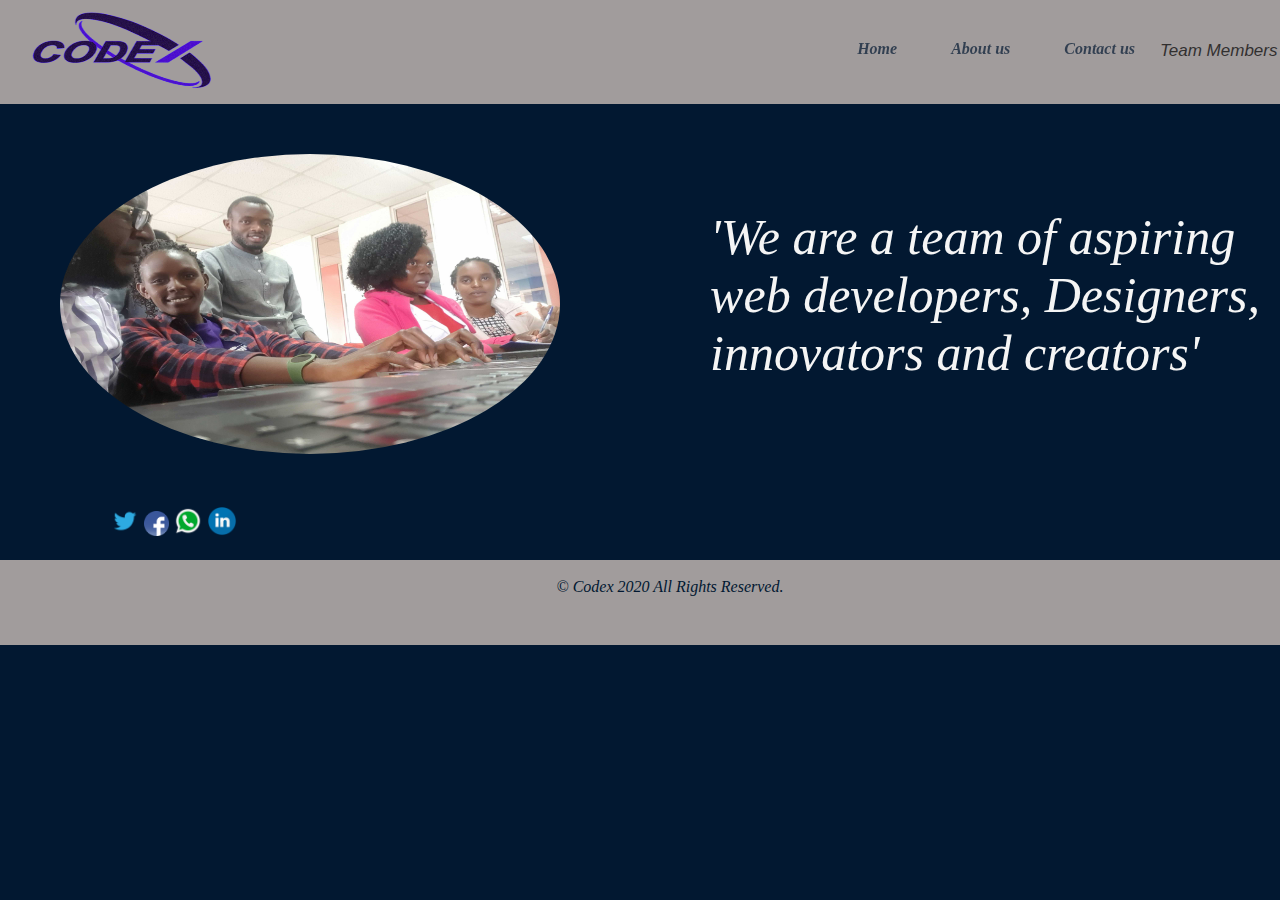
<file: index.html>
<!DOCTYPE html>
<html lang="en">
<head>
    <meta charset="UTF-8">
    <meta name="viewport" content="width=device-width, initial-scale=1.0">
    <link rel="stylesheet" href="index.css" type="text/css">
    <title>codexlandingpage</title>
</head>
<body>
    <header class="navbar">
        <div>
        <img width="200px"height="100px"src="codex.png" style="margin-left: 50px;" alt="codex logo">
        <nav id="nav" style="float:right;">
            <a href="#" style="margin-right: 50px; color: #021831;font-style: italic;"><b>Home</b></a>
            <a href="#" style="margin-right: 50px; color: #021831;font-style: italic;"><b>About us</b></a>
            <a href="#" style="margin-right: 50px; color: #021831;font-style: italic;"><b>Contact us</b></a>
        
            <form action="" class="select">
                
                    <select name="forma" onchange="location = this.options[this.selectedIndex].value;" style="width:200px; 
                    height:40px; margin-left:-40px; background-color:rgb(161,156,156);border-color: rgb(161,156,156);
                    font-size: 17px;font-style:oblique;">
                    <!--style= "width:120px;border-radius:10px;height:35px;">-->
                    <option hidden=""><strong>Team Members</strong></option>
                    <a href="emie.html" target="_blank"><option value="emie.html">Emilly Akankunda</option></a>
                    <a href="bree.html" target="_blank"><option value="bree.html">Brenda Kaganzi</option></a>
                    <a href="solo.html" target="_blank"><option value="solo.html">Solomon Adutia</option></a>
                    <a href="jane.html" target="_blank"><option value="jane.html">Jane Aguti</option></a>
                    <a href="isaiah.html" target="_blank"><option value="isaiah.html">EmmanuelChekwech</option></a>
                    

                </select>
            </form>


        </nav>
</div>

    </header>
    <div class="codex">
        <img width="500px"height="300px" style="border-radius: 100%;" src="cod.jpg" alt="group photo">
    </div>
    <div class="text">
        <p>'We are a team of aspiring<br>web developers, Designers, <br>innovators and creators'</p>
    </div>
    <div id="icons"><br>
        <a href="https://www.twitter.com/chekmasaiah"><img width="30px"height="30px" src="twitter.png" 
            alt="twitter account"></a>
        <a href="http://www.facebook.com/chekwech emma isaiah"><img width="25px"height="25px"src="facebook.png"
             alt="facebook account"></a>
        <a href="http://www.whatsapp.com"><img width="30px"height="30px"src="whatsapp.png" alt="whatsapp number"></a>
        <a href="https://www.linkedin.com/in/chekwech-emmanuel-a7187aab/"><img width="30px"height="30px"src="link.png" 
            alt="linkedin account"></a>
    </div>
    <footer>
    <div class="copy">
        


            <p style="margin-top:80px; color: #021831;font-style: italic;"><br>&copy Codex 2020 All Rights Reserved.</p>

    </div>
</footer>
</body>
</html>
</file>
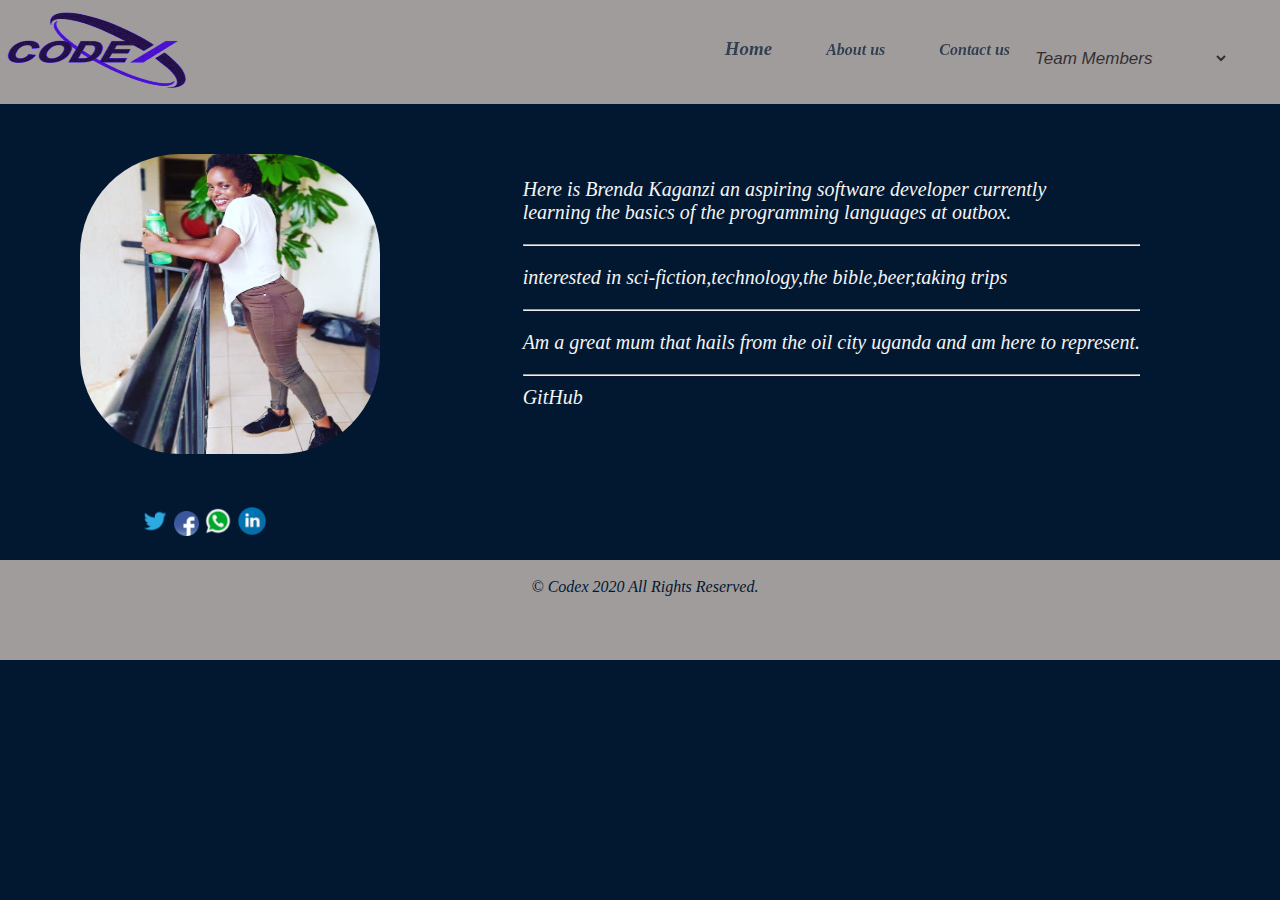
<file: bree.html>
<!DOCTYPE html>
<html lang="en">
<head>
    <meta charset="UTF-8">
    <meta name="viewport" content="width=device-width, initial-scale=1.0">
    <link rel="stylesheet" href="bree.css">
    <title>codexlandingpage</title>
    <style>
        header{
    background-color: rgb(161, 156, 156);

    margin-top: -200px;
    
}
.navbar{
    margin-right: -90px;
    margin-top: 0px;
    margin-left: -90px;
    margin-bottom: 0px;
    /* background-color: whitesmoke; */
}
#nav{
    margin-right: 50px;
    text-decoration: none;
    color: black;
    opacity: 0.7;
    margin-top: 20px;
    
}

.codex{
    margin-top: 50px;
    margin-left: 40px;
    
}
.text{
    float:right;
    margin-top: -300px;
    font-size: 20px;
    color: whitesmoke;
    font-style: italic;
    margin-right: 100px;
    margin-bottom: -100px;
}
#icons{
    margin-bottom: auto;
    margin-top: 30px;
    margin-left: 100px;
}
body{
    background-color: #021831;
    padding-top: 0px;
    width: 1200px;
    margin-left: auto;
    margin-right: auto;
    height: auto;
    margin-top: auto;
    margin-bottom: auto;
    padding-bottom: 0px;
}
#copy{
    clear: both;
    color: whitesmoke;
    float: none !important;
    background-color: rgb(161, 156, 156);
    height: 100px;
    text-align: center;
    padding-bottom: 0px;
    margin-top: -60px;
    margin-left: -80px;
    margin-right: -90px;
}
a{
    text-decoration: none;
}
.select{
    margin-right: 50px;
    float: right;
    width: 100px;
    border-radius: 15px;
    padding: 10px; 
    font-style: italic;
    margin-top: -10px;
}
    </style>
</head>
<body>
    <header class="navbar">
        <div>
        <img width="200px"height="100px"src="codex.png" style="margin-left: 50px;" alt="codex logo">
        <nav id="nav" style="float:right;margin-right: 100px;text-align: center;">
            <br><a href="index.html" style="margin-right: 50px; color: #021831;font-style: italic;
            font-weight: bold;font-size: 19px;"><b>Home</b></a>
            <a href="#" style="margin-right: 50px; color: #021831;font-style: italic;"><b>About us</b></a>
            <a href="#" style="margin-right: 50px; color: #021831;font-style: italic;"><b>Contact us</b></a>
            
            <form action="" class="select">
                <select name="forma" onchange="location = this.options[this.selectedIndex].value;" style="width:200px; 
                height:40px; margin-left:-40px; background-color:rgb(161,156,156);border-color: rgb(161,156,156);
                font-size: 17px;font-style:oblique;">
                <!--<select style="width:150px;background-color:rgb(161, 156, 156);color:#021831;
                font-style:font-family:courier,arial,helvetica;font-weight:bold;font-size: 17px;border-color: rgb(161, 156, 156) ;">-->
                    <option hidden=""><strong>Team Members</strong></option>
                    <a href="bree.html." target="_blank"><option value="bree.html"><strong>Brenda Kaganzi</strong></option></a>
                    <a href="emie.html" target="_blank"><option value="emie.html"><strong>Akankunda Emilly</strong></option></a>
                    <a href="solo.html" target="_blank"><option value="solo.html"><strong>Solomon Adutia</strong></option></a>
                    <a href="jane.html" target="_blank"><option value="jane.html"><strong>Jane Agut</strong>i</option></a>
                    <a href="isaiah.html" target="_blank"><option value="isaiah.html"><strong>Emmanuel Chekwech</strong></option></a>

                </select>
            </form>


        </nav>
</div>

    </header>
    <div class="codex">
        <img style="width:300px;border-radius: 100px;height:300px;" src="bree.jpg" alt="gmail photos">
    </div>
    <div class="text">
        <p>Here is Brenda Kaganzi an aspiring software developer currently<br>learning the basics of the programming languages at outbox.</p><hr>
        <p> interested in sci-fiction,technology,the bible,beer,taking trips</p><hr>
        <p>Am a great mum that hails from the oil city uganda and am here to represent.</p><hr>
        <a href="https://github.com/A-emie" style="color: whitesmoke">GitHub</a>
        

    </div>
    <div id="icons"><br>
        <a href="http://www.twitter.com"><img width="30px"height="30px" src="twitter.png" alt="twitter icon"></a>
        <a href="http://www.facebook.com"><img width="25px"height="25px"src="facebook.png" alt="facebook icon"></a>
        <a href="http://www.whatsapp.com"><img width="30px"height="30px"src="whatsapp.png" alt="whatsapp icon"></a>
        <a href="http://www.linkedin.com"><img width="30px"height="30px"src="link.png" alt="linkedin icon"></a>
        
    </div>
    <div id="copy">
        <footer>


            <p style="margin-top:80px; color: #021831;font-style: italic;"><br>&copy Codex 2020 All Rights Reserved.</p>
        </footer>

    </div>
    
</body>
</html>
</file>
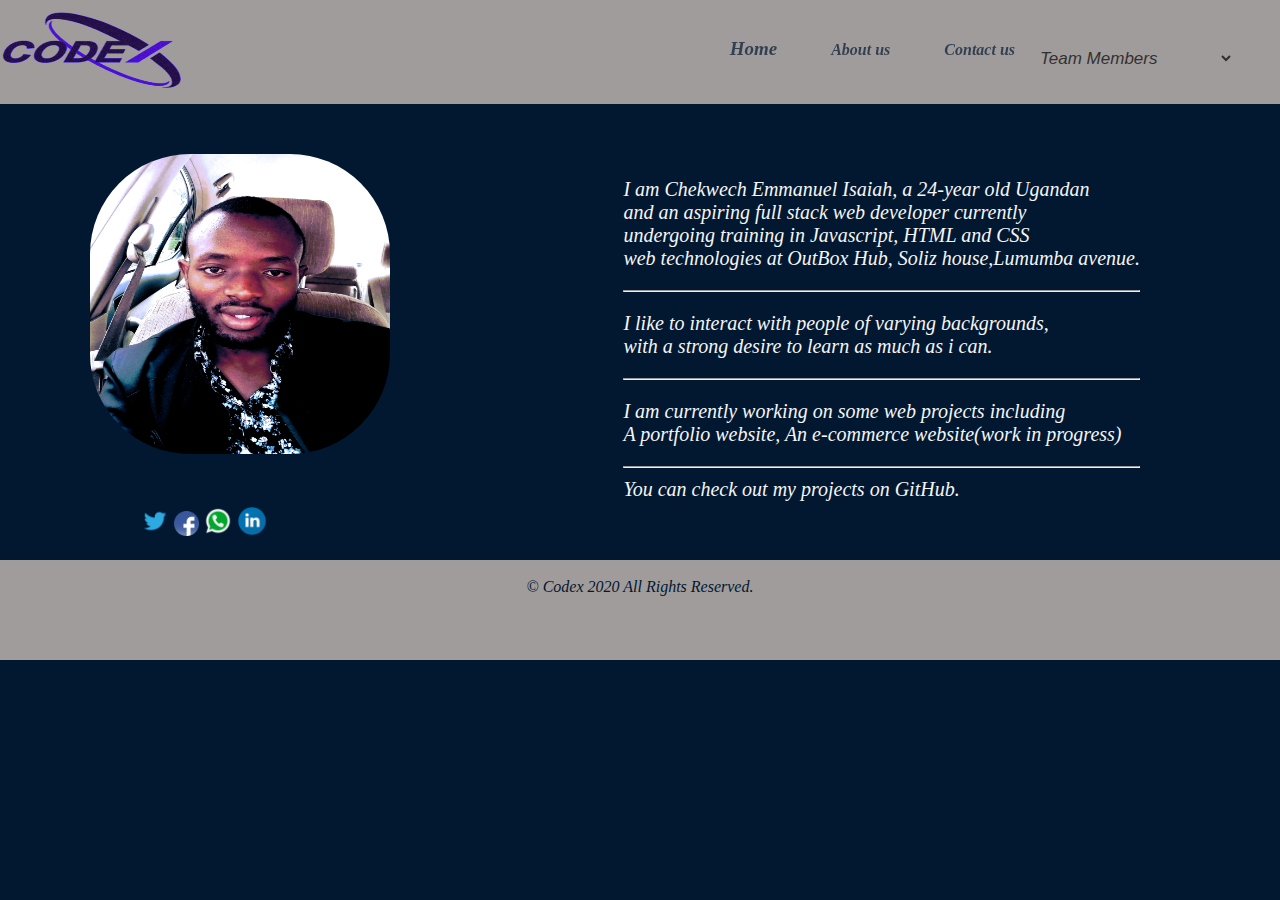
<file: isaiah.html>
<!DOCTYPE html>
<html lang="en">
<head>
    <meta charset="UTF-8">
    <meta name="viewport" content="width=device-width, initial-scale=1.0">
    <link rel="stylesheet" href="index.css">
    <title>codexlandingpage</title>
    <style>
        header{
    background-color: rgb(161, 156, 156);

    margin-top: -200px;
    
}
.navbar{
    margin-right: -95px;
    margin-top: 0px;
    margin-left: -95px;
    margin-bottom: 0px;
    /* background-color: whitesmoke; */
}
#nav{
    margin-right: 50px;
    text-decoration: none;
    color: black;
    opacity: 0.7;
    margin-top: 20px; 
    
}

.codex{
    margin-top: 50px;
    margin-left: 50px;
    
}
.text{
    float:right;
    margin-top: -300px;
    font-size: 20px;
    color: whitesmoke;
    font-style: italic;
    margin-right: 100px;
    margin-bottom: -100px;
}
#icons{
    margin-bottom: auto;
    margin-top: 30px;
    margin-left: 100px;
}
body{
    background-color: #021831;
    padding-top: 0px;
    width: 1200px;
    margin-left: auto;
    margin-right: auto;
    height: auto;
    margin-top: auto;
    margin-bottom: auto;
    padding-bottom: 0px;
}
#copy{
    clear: both;
    color: whitesmoke;
    float: none !important;
    background-color: rgb(161, 156, 156);
    height: 100px;
    text-align: center;
    padding-bottom: 0px;
    margin-top: -60px;
    margin-left: -95px;
    margin-right: -95px;
}
a{
    text-decoration: none;
}
.select{
    margin-right: 50px;
    float: right;
    width: 100px;
    border-radius: 15px;
    padding: 10px; 
    font-style: italic;
    margin-top: -10px;
}
    </style>
</head>
<body>
    <header class="navbar">
        <div>
        <img width="200px"height="100px"src="codex.png" style="margin-left: 50px;" alt="codex logo">
        <nav id="nav" style="float:right;margin-right: 100px;text-align: center;">
            <br><a href="index.html" style="margin-right: 50px; color: #021831;font-style: italic;font-weight: bold;font-size: 19px;"><b>Home</b></a>
            <a href="#" style="margin-right: 50px; color: #021831;font-style: italic;"><b>About us</b></a>
            <a href="#" style="margin-right: 50px; color: #021831;font-style: italic;"><b>Contact us</b></a>
            
            <form action="" class="select">
                <select name="forma" onchange="location = this.options[this.selectedIndex].value;" style="width:200px; 
                height:40px; margin-left:-40px; background-color:rgb(161,156,156);border-color: rgb(161,156,156);
                font-size: 17px;font-style:oblique;">
               
                    <option hidden=""><strong>Team Members</strong></option>
                    <a href="emie.html" target="_blank"><option value="emie.html"><strong>Emilly Akankunda</strong></option></a>
                    <a href="bree.html" target="_blank"><option value="bree.html"><strong>Brenda Kaganzi</strong></option></a>
                    <a href="solo.html" target="_blank"><option value="solo.html"><strong>Solomon Adutia</strong></option></a>
                    <a href="jane.html" target="_blank"><option value="jane.html"><strong>Jane Agut</strong>i</option></a>
                    <a href="isaiah.html" target="_blank"><option value="isaiah.html"><strong>Emmanuel Chekwech</strong></option></a>

                </select>
            </form>


        </nav>
</div>

    </header>
    <div class="codex">
        <img style="width:300px;border-radius: 100px;height:300px;" src="emma.jpg" alt="a photo of emma">
    </div>
    <div class="text">
        <p>I am Chekwech Emmanuel Isaiah, a 24-year old Ugandan <br>and an aspiring full stack web developer 
            currently <br>undergoing training in Javascript, HTML and CSS <br>web technologies at OutBox Hub, 
            Soliz house,Lumumba avenue.</p><hr>
        <p>I like to interact with people of varying backgrounds,<br> with a strong desire to learn as much as
             i can.</p><hr>
        <p>I am currently working on some web projects including <br>A portfolio website, An e-commerce 
            website(work in progress) </p><hr>
        You can check out my projects on 
        <a href="https://github.com/chekwech" style="color: whitesmoke">GitHub.</a>
        

    </div>
    <div id="icons"><br>
        <a href="http://www.twitter.com"><img width="30px"height="30px" src="twitter.png" alt="twitter icon"></a>
        <a href="http://www.facebook.com"><img width="25px"height="25px"src="facebook.png" alt="facebook icon"></a>
        <a href="http://www.whatsapp.com"><img width="30px"height="30px"src="whatsapp.png" alt="whatsapp icon"></a>
        <a href="http://www.linkedin.com"><img width="30px"height="30px"src="link.png" alt="linkedin icon"></a>
        
    </div>
    <div id="copy">
        <footer>


            <p style="margin-top:80px; color: #021831;font-style: italic; text-align:center;"><br>&copy Codex 2020 All Rights Reserved.</p>
        </footer>

    </div>
    
</body>
</html>
</file>
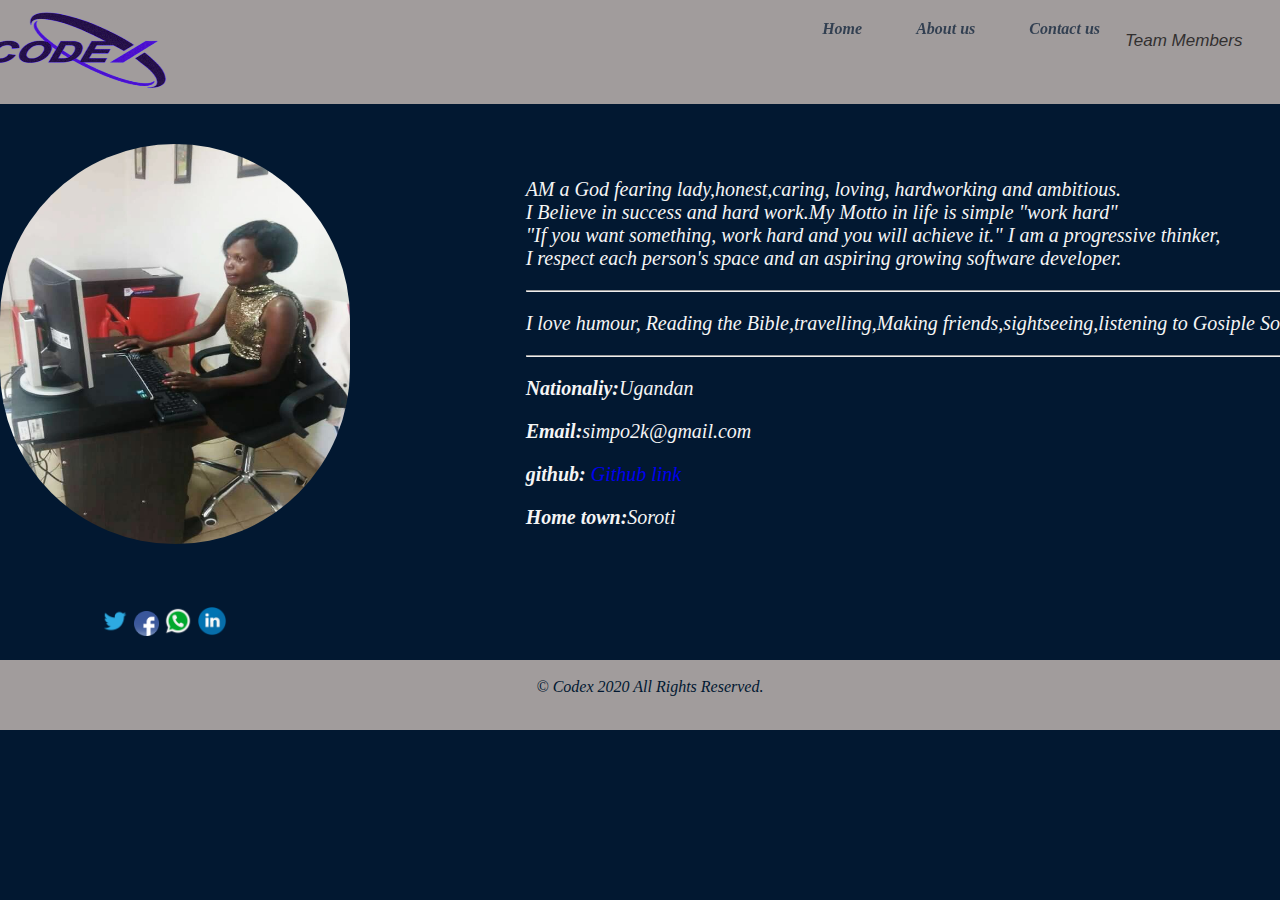
<file: jane.html>
<!DOCTYPE html>
<html lang="en">
<head>
    <meta charset="UTF-8">
    <meta name="viewport" content="width=device-width, initial-scale=1.0">
    <link rel="stylesheet" href="jane.css">
    <title>codexlandingpage</title>
</head>
<body>
    <header class="navbar">
        <div>
            
        <img width="200px"height="100px"src="codex.png" style="margin-left: 50px;" alt="codex logo">
        <nav id="nav" style="float:right">
            <a href="index.html" style="margin-right: 50px; color: #021831;font-style: italic;"><b>Home</b></a>
            <a href="#" style="margin-right: 50px; color: #021831;font-style: italic;"><b>About us</b></a>
            <a href="#" style="margin-right: 50px; color: #021831;font-style: italic;"><b>Contact us</b></a>
            
            <form action="" class="select">
                <select name="forma" onchange="location = this.options[this.selectedIndex].value;" style="width:200px; 
                height:40px; margin-left:-40px; background-color:rgb(161,156,156);border-color: rgb(161,156,156);
                font-size: 17px;font-style:oblique;">
                    <!--<select style="width:150px;background-color:rgb(161, 156, 156);color:#021831;
                    font-style:font-family:courier,arial,helvetica;font-weight:bold;font-size: 17px;
                    border-color: rgb(161, 156, 156) ;">-->
                        <option hidden=""><strong>Team Members</strong></option>
                    <a href="emie.html" target="_blank"><option value="emie.html">Emilly Akankunda</option></a>
                    <a href="bree.html" target="_blank"><option value="bree.html">Brenda Kaganzi</option></a>
                    <a href="solo.html" target="_blank"><option value="solo.html">Solomon Adutia</option></a>
                    <a href="jane.html" target="_blank"><option value="jane.html">Jane Aguti</option></a>
                    <a href="isaiah.html" target="_blank"><option value="isaiah.html">Emmanuel Chekwech</option></a>

                </select>
            </form>
        </nav>
</div>

    </header>

    
    <div class="photo">
        <img style="width:350px;border-radius:180px;height:400px; margin-top:40px; margin-bottom:10px;" 
         src="jen.jpg" alt="gmail photos">
    </div>
    <div class="fire">
    
        
         

        <div style="float: right;" class="info" >

           <div style="margin-top:-500px;align:"margin-right" class="hed"></div>
            <div align:"margin-right" class="hed"> 
                
            <div style="margin-top:100px; float: left;color: whitesmoke;font-style: italic;font-size: 20px;" class="card">
               <!-- <h2>ABOUT ME</h2> -->
            <p>AM  a God fearing lady,honest,caring, loving, hardworking and ambitious.<br>I Believe in success 
                and hard work.My Motto in life is simple "work hard"<br>"If you want something, work hard and you
                 will achieve it."
                I am a progressive thinker, <br>I respect each person's space and an aspiring growing software developer. 
                </p><hr>
               <p>I love humour, Reading the Bible,travelling,Making friends,sightseeing,listening to Gosiple Song</p><hr>
               <p><strong>Nationaliy:</strong>Ugandan</p>
               <p><strong>Email:</strong>simpo2k@gmail.com</p>
               <p><strong>github:</strong><a href="https://github.com/jane2k"> Github link</a></p> 
               <p><strong>Home town:</strong>Soroti</p>
            </div>     
                
              
            </ul>
            
                </div>       
            </div>
            
    </div>
    <div id="icons"><br>
        <a href="http://www.twitter.com"><img width="30px"height="30px" src="twitter.png" alt="twitter icon"></a>
        <a href="http://www.facebook.com"><img width="25px"height="25px"src="facebook.png" alt="facebook icon"></a>
        <a href="http://www.whatsapp.com"><img width="30px"height="30px"src="whatsapp.png" alt="whatsapp icon"></a>
        <a href="http://www.linkedin.com"><img width="30px"height="30px"src="link.png" alt="linkedin icon"></a>

    </div>

      
    <div id="copy">
        <footer>

            <p style="margin-top:80px; color: #021831;font-style: italic;"><br>&copy Codex 2020 All Rights Reserved.</p>
        </footer>

    </div>
    
</body>
</html>
</file>
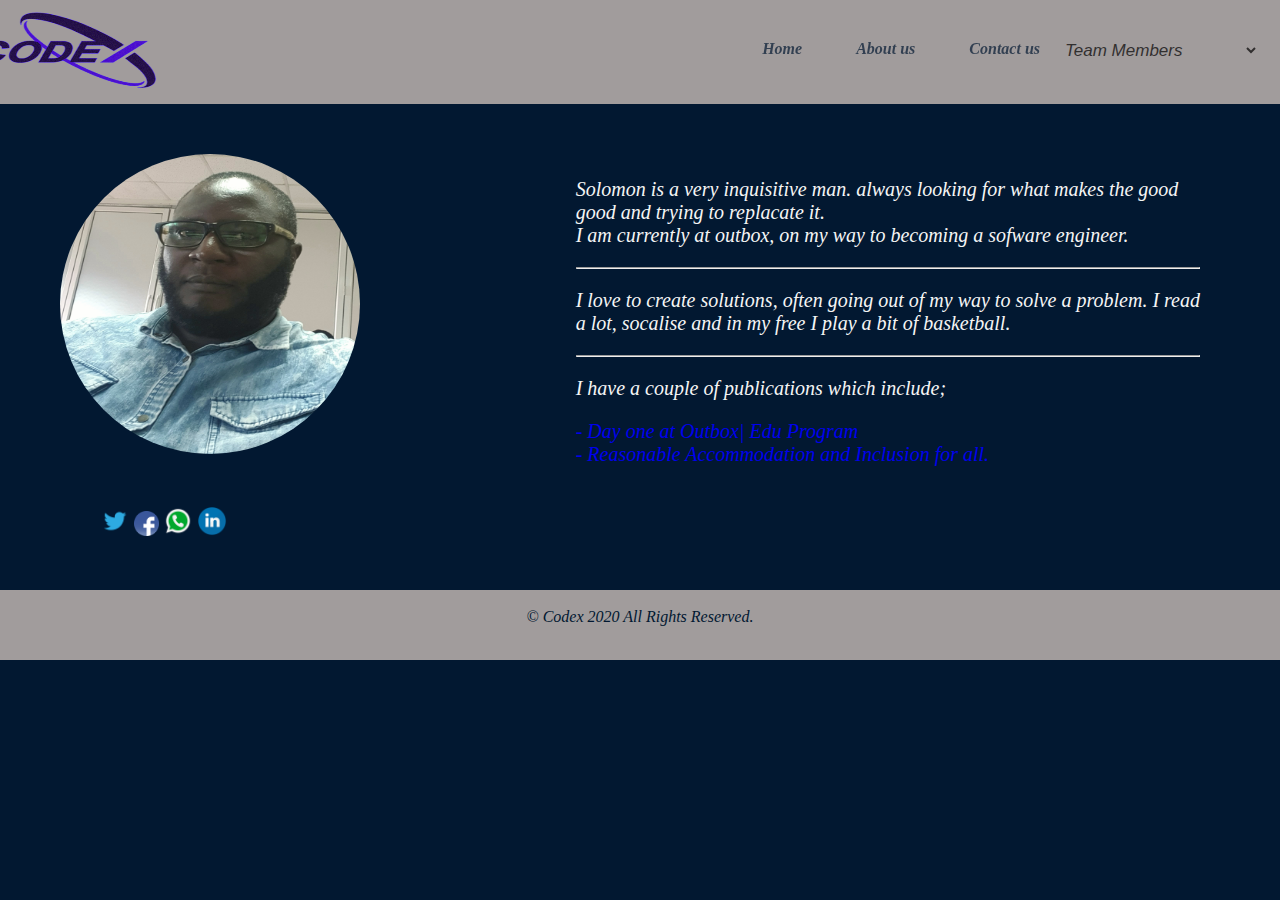
<file: solo.html>
<!DOCTYPE html>
<html lang="en">
<head>
    <meta charset="UTF-8">
    <meta name="viewport" content="width=device-width, initial-scale=1.0">
    <link rel="stylesheet" href="solo.css">
    <title>Solomon's_profile_page</title>
</head>
<body>
    <header class="navbar">
        <div>
        <img width="200px"height="100px"src="codex.png" style="margin-left: 50px;" alt="codex logo">
        <nav id="nav" style="float:right">
            <a href="index.html" style="margin-right: 50px; color: #021831;font-style: italic;"><b>Home</b></a>
            <a href="#" style="margin-right: 50px; color: #021831;font-style: italic;"><b>About us</b></a>
            <a href="#" style="margin-right: 50px; color: #021831;font-style: italic;"><b>Contact us</b></a>
        
            <form action="" class="select">
               <!-- <select style="width:150px;background-color:rgb(161, 156, 156);color:#021831;
                font-style:font-family:courier,arial,helvetica;font-weight:bold;font-size: 17px;
                border-color: rgb(161, 156, 156) ;">-->
                 <select name="forma" onchange="location = this.options[this.selectedIndex].value;" style="width:200px; 
                 height:40px; margin-left:-40px; background-color:rgb(161,156,156);border-color: rgb(161,156,156);
                 font-size: 17px;font-style:oblique;">
                    <option hidden=""><strong>Team Members</strong></option>
                
                    <a href="emie.html" target="_blank"><option value="emie.html">Emilly Akankunda</option></a>
                    <a href="bree.html" target="_blank"><option value="bree.html">Brenda Kaganzi</option></a>
                    <a href="solo.html" target="_blank"><option value="solo.html">Solomon Adutia</option></a>
                    <a href="jane.html" target="_blank"><option value="jane.html">Jane Aguti</option></a>
                    <a href="isaiah.html" target="_blank"><option value="isaiah.html">Emmanuel Chekwech</option></a>

                </select>
            </form>

        </nav>
</div>

    </header>
    <div class="codex">
        <img width="300px"height="300px" style="border-radius: 100%;" src="solo.jpg" alt="group photo">
    </div>
    <div class="text">
        <p> Solomon is a very inquisitive man. always looking for what makes the good<br> good and trying to replacate it. 
            <br>I am currently at outbox, on my way to becoming a sofware engineer.</p>
            <hr>
            <p>I love to create solutions, often going out of my way to solve a problem. I read<br> a lot, socalise and in my free
            I play a bit of basketball. </p>
            <hr>
            <p>I have a couple of publications which include;</p> 
            <a href="https://medium.com/@adutias/day-one-at-outbox-70ea127ea6c2?source=friends_link&sk=cebb8c1423d0416adb98680402564341" target="_blank">- Day one at Outbox| Edu Program</a><br>
            <a href="https://medium.com/@adutias/reasonable-accommodation-and-inclusion-for-all-31fabcdffb9c?source=friends_link&sk=ed76ae5255c50db5a493e27b9f30930c" target="_blank">- Reasonable Accommodation and Inclusion for all.</a>
        </p>
    </div>
    <div id="icons"><br>
        <a href="http://www.twitter.com"><img width="30px"height="30px" src="twitter.png" alt="twitter icon"></a>
        <a href="http://www.facebook.com"><img width="25px"height="25px"src="facebook.png" alt="facebook icon"></a>
        <a href="http://www.whatsapp.com"><img width="30px"height="30px"src="whatsapp.png" alt="whatsapp icon"></a>
        <a href="http://www.linkedin.com"><img width="30px"height="30px"src="link.png" alt="linkedin icon"></a>

    </div>
    <div id="copy">
        <footer>
            <p style="margin-top:80px; color: #021831;font-style: italic;"><br>&copy Codex 2020 All Rights Reserved.</p>
        </footer>

    </div>
    
</body>
</html>
</file>
<file: index.css>
header{
    background-color: rgb(161, 156, 156);
    margin-left: -50px;
/*
    margin-top: -200px;
    margin-right: -500px;
    margin-left:-500px*/
 }
.navbar{
    margin: 0px -55px 15px -35px;
    /*margin-right: -10px;
    margin-top: 0px;
    margin-left: -15px;
    margin-bottom: 0px;*/
     background-color:rgb(161, 156, 156);
}
#nav{
    margin-right: 10px;
    text-decoration: none;
    color: black;
    opacity: 0.7;
    margin-top: 40px;
    
}

.codex{
    margin-top: 50px;
    margin-left: 50px;
    
}
.text{
    float:right;
    margin-top: -300px;
    font-size: 50px;
    color: whitesmoke;
    font-style: italic;
    margin-right: 50px;
    text-shadow:;
}
#icons{
    margin-bottom: auto;
    margin-top: 30px;
    margin-left: 100px;
}
body{
    background-color: #021831;
    padding-top: 0px;
    width: 1300px;
    margin-left: 10px;
    margin-right: 50px;
    margin-top: auto;
    margin-bottom: -35px;
    padding-bottom: 0px;
}
.copy{
    clear: both;
    color: red;
    float: none !important;
    background-color: rgb(161, 156, 156);
    height: 85px;
    text-align: center;
    padding-bottom: -20px;
    margin: -60px -55px -100px -35px;
}
a{
    text-decoration: none;
}
.select{
    margin-right: 50px;
    float: right;
    width: 100px;
    border-radius: 15px;
    padding: 10px; 
    font-style: italic;
    margin-top: -20px;
    font-size: 20px;
}
.imageemma {
    float:left;
    width:300px;
    height:300px;
    margin-left:-50px;
            margin-top:10px;
            margin-bottom:140px;
            border-width: 1px;
            border-radius: 100%;
}
</file>
<file: bree.css>
header{
    background-color: rgb(161, 156, 156);

    margin-top: -200px;
    
}
.navbar{
    margin-right: -5px;
    margin-top: 0px;
    margin-left: -5px;
    margin-bottom: 0px;
    /* background-color: whitesmoke; */
}
#nav{
    margin-right: 50px;
    text-decoration: none;
    color: black;
    opacity: 0.7;
    margin-top: 20px;
    
}

.codex{
    margin-top: 50px;
    margin-left: 100px;
    
}
.text{
    float:right;
    margin-top: -300px;
    font-size: 20px;
    color: whitesmoke;
    font-style: italic;
    margin-right: 100px;
    margin-bottom: -100px;
}
#icons{
    margin-bottom: auto;
    margin-top: 30px;
    margin-left: 100px;
}
body{
    background-color: #021831;
    padding-top: 0px;
    width: 1200px;
    margin-left: auto;
    margin-right: auto;
    height: auto;
    margin-top: auto;
    margin-bottom: auto;
    padding-bottom: 0px;
}
#copy{
    clear: both;
    color: whitesmoke;
    float: none !important;
    background-color: rgb(161, 156, 156);
    height: 100px;
    text-align: center;
    padding-bottom: 0px;
    margin-top: -60px;
    margin-left: -5px;
    margin-right: -5px;
}
a{
    text-decoration: none;
}
.select{
    margin-right: 50px;
    float: right;
    width: 100px;
    border-radius: 15px;
    padding: 10px; 
    font-style: italic;
    margin-top: -10px;
}
</file>
<file: jane.css>
header{
    background-color: rgb(161, 156, 156);

    margin-top: -200px;
    
}
.navbar{
    margin-right: -70px;
    margin-top: 0px;
    margin-left: -70px;
    margin-bottom: 0px;
    /* background-color: whitesmoke; */
}
#nav{
    margin-right: 50px;
    text-decoration: none;
    color: black;
    opacity: 0.7;
    margin-top: 20px;
    
}

.codex{
    margin-top: 50px;
    margin-left: 50px;
    
}
.text{
    float:right;
    margin-top: -300px;
    font-size: 50px;
    color: whitesmoke;
    font-style: italic;
    margin-right: 50px;
    text-shadow:;
}
#icons{
    margin-bottom: auto;
    margin-top: 30px;
    margin-left: 100px;
}
body{
    background-color: #021831;
    padding-top: 0px;
    width: 1300px;
    margin-left: auto;
    margin-right: auto;
    margin-top: auto;
    margin-bottom: auto;
    padding-bottom: 0px;
}
#copy{
    clear: both;
    color: whitesmoke;
    float: none !important;
    background-color: rgb(161, 156, 156);
    height: 70px;
    text-align: center;
    padding-bottom: 0px;
    margin-top: -60px;
    margin-left:-70px;
    margin-right:-70px;
}
a{
    text-decoration: none;
}
.select{
    margin-right: 50px;
    float: right;
    width: 100px;
    border-radius: 15px;
    padding: 10px; 
    font-style: italic;
    margin-top: -10px;
}
</file>
<file: solo.css>
header{
    background-color: rgb(161, 156, 156);

    margin-top: -200px;
    
}
.navbar{
    margin-right: -30px;
    margin-top: 0px;
    margin-left: -80px;
    margin-bottom: 0px;
    /* background-color: whitesmoke; */
}
#nav{
    margin-right: 50px;
    text-decoration: none;
    color: black;
    opacity: 0.7;
    margin-top: 40px;
    
}

.codex{
    margin-top: 50px;
    margin-left: 60px;
    
}
.text{
    float:right;
    margin-top: -300px;
    font-size: 20px;
    color: whitesmoke;
    font-style: italic;
    margin-right: 100px;
    text-shadow:;
}
#icons{
    margin-bottom: auto;
    margin-top: 30px;
    margin-left: 100px;
}
body{
    background-color: #021831;
    padding-top: 0px;
    width: 1300px;
    margin-left: auto;
    margin-right: auto;
    margin-top: auto;
    margin-bottom: auto;
    padding-bottom: 0px;
}
#copy{
    clear: both;
    color: whitesmoke;
    float: none !important;
    background-color: rgb(161, 156, 156);
    height: 70px;
    text-align: center;
    padding-bottom: 0px;
    margin-top: -30px;
    margin-left:-50px;
    margin-right: -30px;
}
a{
    text-decoration: none;
}
.select{
    margin-right: 50px;
    float: right;
    width: 120px;
    border-radius: 20px;
    padding: 10px; 
    font-style: italic;
    margin-top: -20px;
    height: 80;
}
</file>
